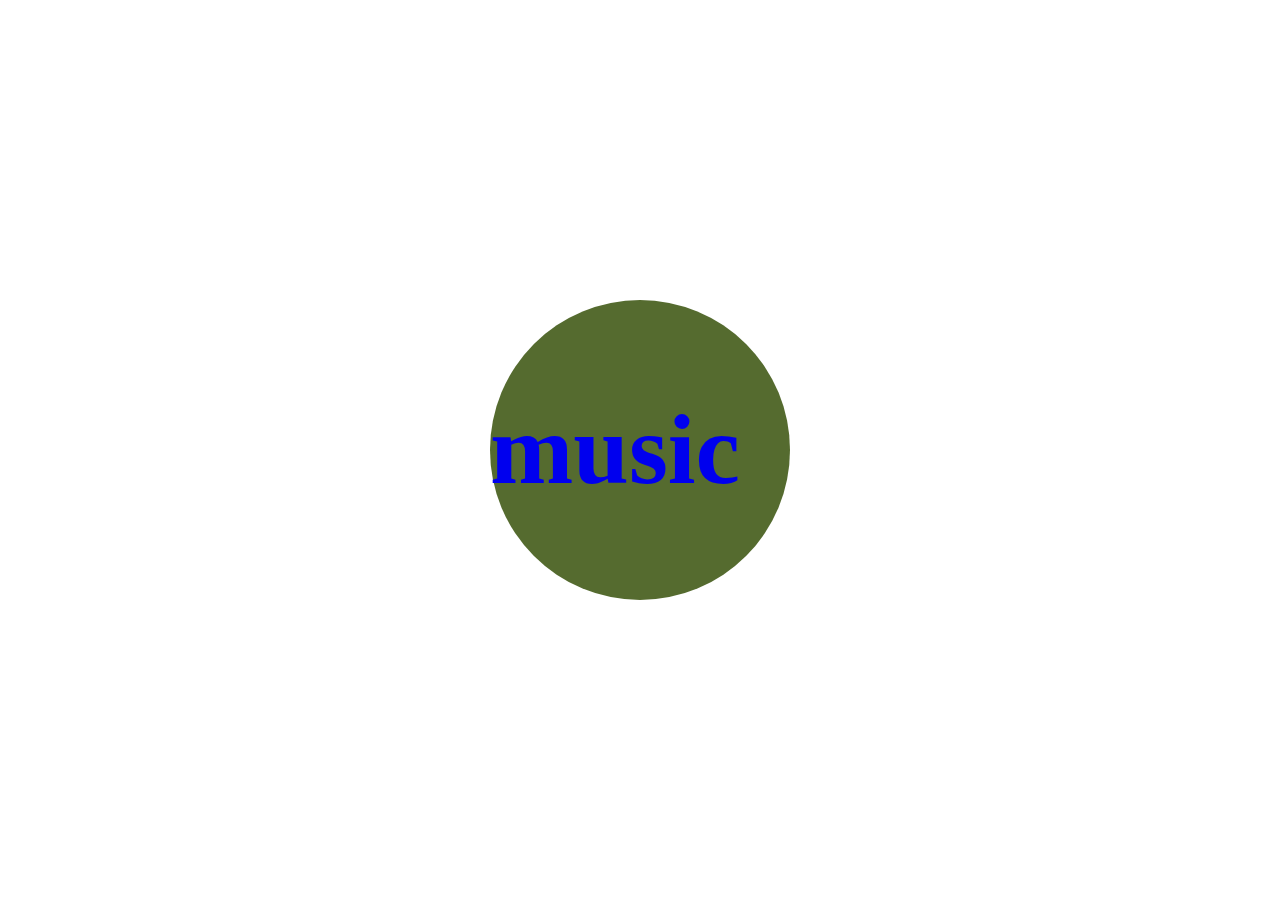
<file: index.html>
<!DOCTYPE html>
<html lang="zh">
<head>
	<meta charset="UTF-8" />
	<meta name="viewport" content="width=device-width, initial-scale=1.0" />
	<meta http-equiv="X-UA-Compatible" content="ie=edge" />
	<title>Document</title>
	<link rel="stylesheet" href="./css/index.css" />
	<script src="js/index.js"></script>
	<script src="js/ajax.js"></script>
</head>
<body clearfix>
	<a href="first.html"><div id="btn"><b>music</b></div></a>
</body>
</html>
</file>
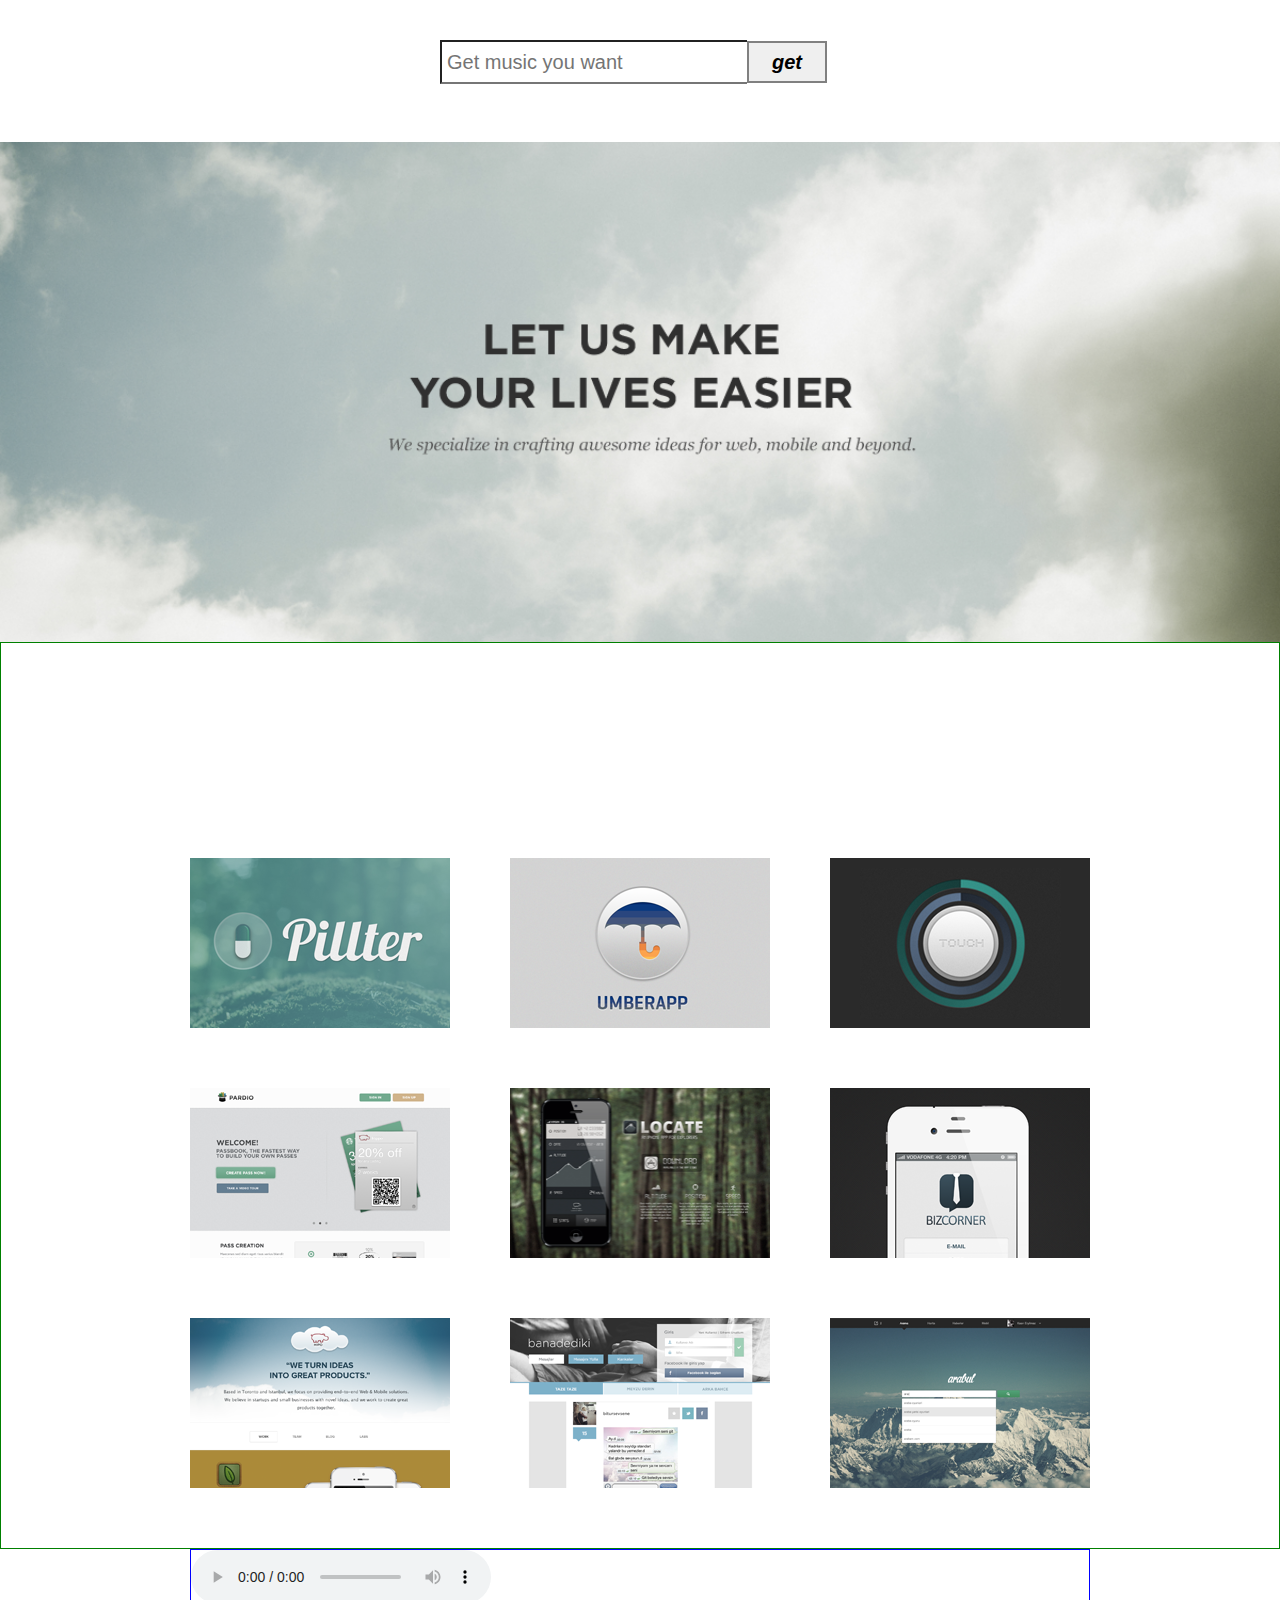
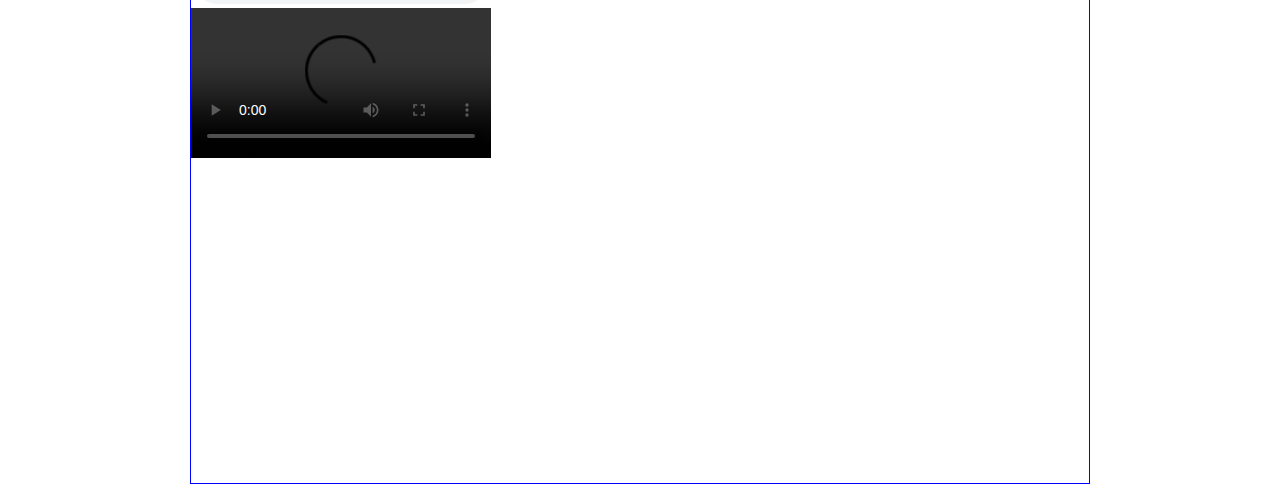
<file: first.html>
<!DOCTYPE html>
 <html lang="zh">
 <head>
 	<meta charset="UTF-8" />
 	<meta name="viewport" content="width=device-width, initial-scale=1.0" />
 	<meta http-equiv="X-UA-Compatible" content="ie=edge" />
 	<link rel="stylesheet" type="text/css" href="css/index.css"/>
  <script src="js/index.js"></script>
	<script src="js/ajax.js"></script>
 </head>
 <body>
	 	<div class="top">
	 		<div class="swrapper">
	 			<input type="" name="inp" id="inp" value="" placeholder="Get music you want"/>
	 		  <button id="top_btn"><b><i>get</i></b></button>
	 		</div>		
	 	</div>
	 	<div class="banner">
	 	</div>
	 	<div class="content">
	 		<div class="content_main swrapper">
	 			<div class="content_title"></div>
		 		<ul class=" clearfix" id="content_music">	
		 			<li ><img src="images/pic1.png"/></li>
		 			<li><img src="images/pic2.png"/></li>
		 			<li><img src="images/pic3.png"/></li>
		 			<li><img src="images/pic6.png"/></li>
		 			<li><img src="images/pic4.png"/></li>
		 			<li><img src="images/pic5.png"/></li>
		 			<li><img src="images/pic7.png"/></li>
		 			<li><img src="images/pic8.png"/></li>
		 			<li><img src="images/pic9.png"/></li>
 			  </ul>
	 		</div>		
	 	</div>
	 	<div class="team swrapper">
	 		<div class="team_radio">
	 			<audio src="" autoplay controls></audio>
	 		</div>
	 		<div class="team_vedio">
	 			<video src="" autoplay controls>
	 			</video>
	 		</div>
	 	</div>
 </body>
 </html>
</file>
<file: css/index.css>
*{margin:0;padding:0}.swrapper{margin:0 auto}.pull-left{float:left}.pull-right{float:right}.clearfix{*zoom:1}.clearfix::before,.clearfix::after{display:block;content:''}.clearfix::after{clear:both}#btn{width:300px;height:300px;background:darkolivegreen;outline:none;position:absolute;top:50%;left:50%;margin:-150px 0 0 -150px;border-radius:150px;animation:hrl 3s linear infinite}@keyframes hrl{from{transform:rotateZ(0deg)}to{transform:rotateZ(360deg)}}#btn b{font-size:100px;line-height:300px;text-align:center}.top{width:100%;height:102px;padding-top:40px}.top div{width:400px;height:95px}.top div #inp{width:300px;height:40px;outline:none;border-right:none;margin-right:-4px;font-size:20px;padding-left:5px}.top div #top_btn{width:80px;height:42px;font-size:20px;border:2px solid gray}.banner{width:100%;height:500px;background-image:url(../images/banner.png);background-size:cover}.content{width:100%;height:auto;border:1px solid green;box-sizing:border-box}.content .content_main{width:900px;overflow:hidden}.content .content_main .content_title{width:100%;height:215px}.content .content_main #content_music{margin-right:-80px}.content .content_main #content_music>li{width:260px;height:170px;float:left;margin-right:60px;margin-bottom:60px;list-style:none}.content .content_main #content_music>li img{width:100%;height:100%}.team{width:900px;height:535px;border:1px solid blue;box-sizing:border-box}
/*# sourceMappingURL=index.css.map */
</file>
